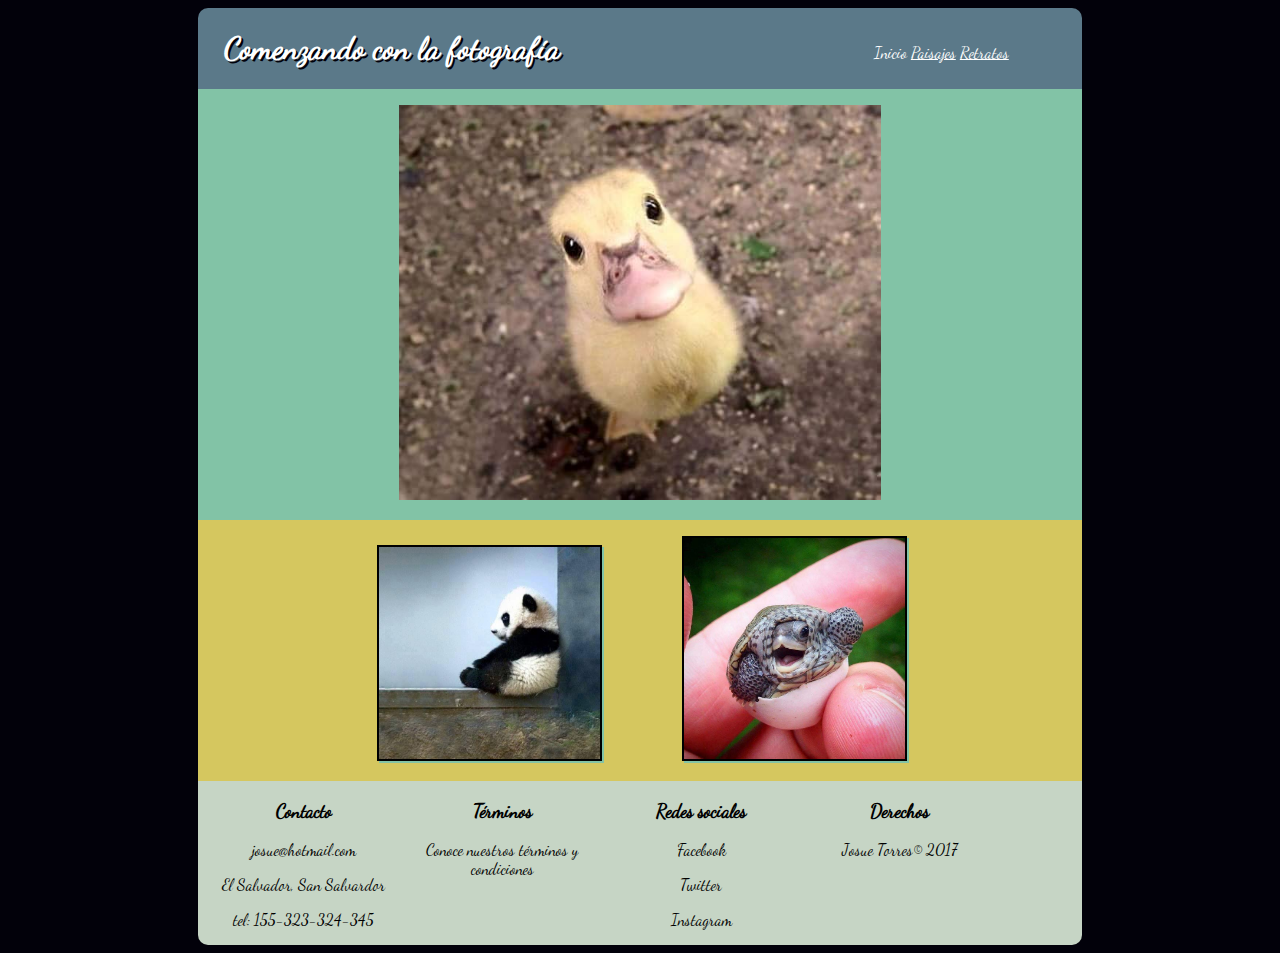
<file: index.html>
<!DOCTYPE html>
<html>
  <head>

    <meta charset="utf-8">
    <meta name="viewport" content="width=device-width, user-scalable=no">
    <meta name="author" content="Josue">
    <link rel="stylesheet" href="css/estilos.css">

    <title>Fotografias</title>
  </head>
  <body>

    <div class="contenido">

    <header>

      <div class="Cabecera">

        <div class="Titulo">

          <h1>Comenzando con la fotografía</h1>

        </div>

        <div id="menu_nav">

          <nav class="menu">
           <a href="index.html" style="text-decoration:none">Inicio</a>
           <a href="html/paisajes.html">Paisajes</a>
           <a href="html/retratos.html">Retratos</a>

          </nav>

        </div>

      </div>

    </header>

    <section id="seccion_1">

      <div class="img_1">

        <figure>
          <img src="img/img_central.jpg" alt="pato" title="pato">
        </figure>

      </div>

    </section>

    <section id="seccion_2">

     <div class="img_contenedor">

      <div class="img_2" id="sec_img">

        <figure>
          <a href="html/paisajes.html" target="_blank"><img src="img/img_segundaria.jpg" alt="panda" title="panda"></a>
        </figure>

      </div>

      <div class="img_2" id="ter_img">

        <figure>
          <a href="html/retratos.html" target="_blank"><img src="img/img_ternaria.jpg" alt="tortuga" title="tortuga"></a>
        </figure>

      </div>

    </div>

    </section>

    <footer>

     <div class="footer_content">

      <div id="contacto" class="footer_element">

        <h3>Contacto</h3>
        <p>josue@hotmail.com</p>
        <p>El Salvador, San Salvardor</p>
        <p>tel: 155-323-324-345</p>

      </div>

      <div id="terminos" class="footer_element">

        <h3>Términos</h3>
        <p>Conoce nuestros términos y condiciones</p>

      </div>

      <div id="redes_sociales" class="footer_element">

        <h3>Redes sociales</h3>
        <p>Facebook</p>
        <p>Twitter</p>
        <p>Instagram</p>

      </div>

      <div id="derechos" class="footer_element">

        <h3>Derechos</h3>
        <p>Josue Torres© 2017</p>

      </div>

    </div>

    </footer>

  </div>

  </body>
</html>
</file>
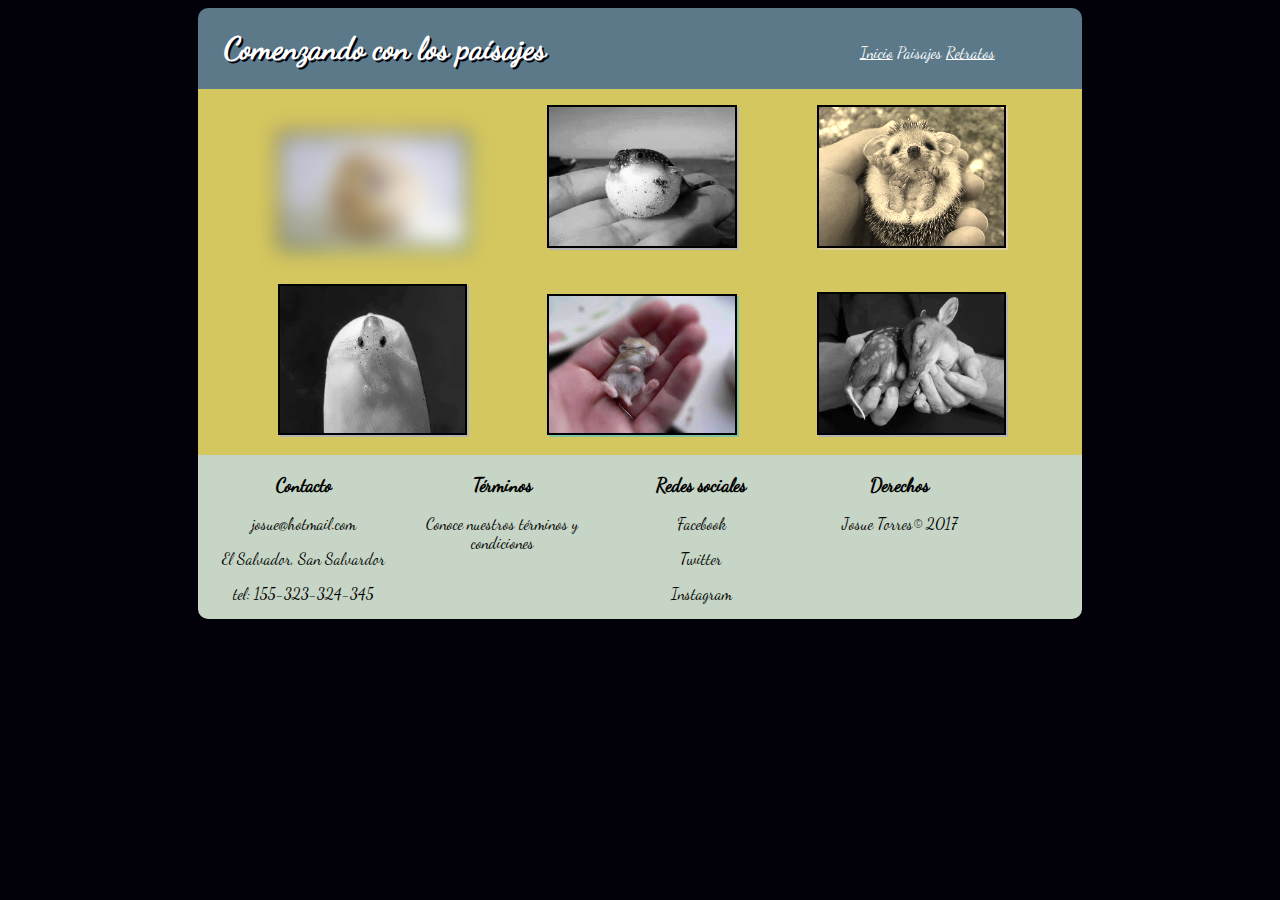
<file: html/paisajes.html>
<!DOCTYPE html>
<html>
  <head>
    <meta charset="utf-8">
    <meta name="viewport" content="width= device-width, user-scalable=no">
    <meta name="author" content="Josue">
    <link rel="stylesheet" href="../css/estilos_paisajes.css">
    <title>Paisajes</title>
  </head>
  <body>

   <div class="contenido">

    <header>

      <div class="Cabecera_paisajes">

        <div class="Titulo_paisajes">

          <h1>Comenzando con los paísajes</h1>

        </div>

        <div id="menu_nav_paisajes">

          <nav class="menu_paisajes">
           <a href="../index.html">Inicio</a>
           <a href="paisajes.html" style="text-decoration:none" >Paisajes</a>
           <a href="retratos.html">Retratos</a>

          </nav>

        </div>

      </div>

    </header>

      <section id="seccion_galeria">

        <div class="galeria_content" id="galeria">

          <div class="galeria_element" id="imagen1">
            <figure>
              <img src="../img/hamster.jpg" alt="hamster" title="hamster">
            </figure>

          </div>

          <div class="galeria_element" id="imagen2">
            <figure>
              <img src="../img/pez_globo.jpg" alt="pez globo" title="pez globo">
            </figure>

          </div>

          <div class="galeria_element" id="imagen3">
            <figure>
              <img src="../img/puercoespin.jpg" alt="puercoespin" title="puercoespin">
            </figure>

          </div>

          <div class="galeria_element" id="imagen4">
            <figure>
              <img src="../img/pulpo.jpg" alt="pulpo" title="pulpo">
            </figure>

          </div>

          <div class="galeria_element" id="imagen5">
            <figure>
              <img src="../img/raton.jpg" alt="raton" title="raton">
            </figure>

          </div>

          <div class="galeria_element" id="imagen6">
            <figure>
              <img src="../img/venado.jpg" alt="venado" title="venado">
            </figure>

          </div>

        </div>

      </section>

      <footer>

       <div class="footer_content">

        <div id="contacto" class="footer_element">

          <h3>Contacto</h3>
          <p>josue@hotmail.com</p>
          <p>El Salvador, San Salvardor</p>
          <p>tel: 155-323-324-345</p>

        </div>

        <div id="terminos" class="footer_element">

          <h3>Términos</h3>
          <p>Conoce nuestros términos y condiciones</p>

        </div>

        <div id="redes_sociales" class="footer_element">

          <h3>Redes sociales</h3>
          <p>Facebook</p>
          <p>Twitter</p>
          <p>Instagram</p>

        </div>

        <div id="derechos" class="footer_element">

          <h3>Derechos</h3>
          <p>Josue Torres© 2017</p>

        </div>

      </div>

      </footer>

    </div>
  </body>
</html>
</file>
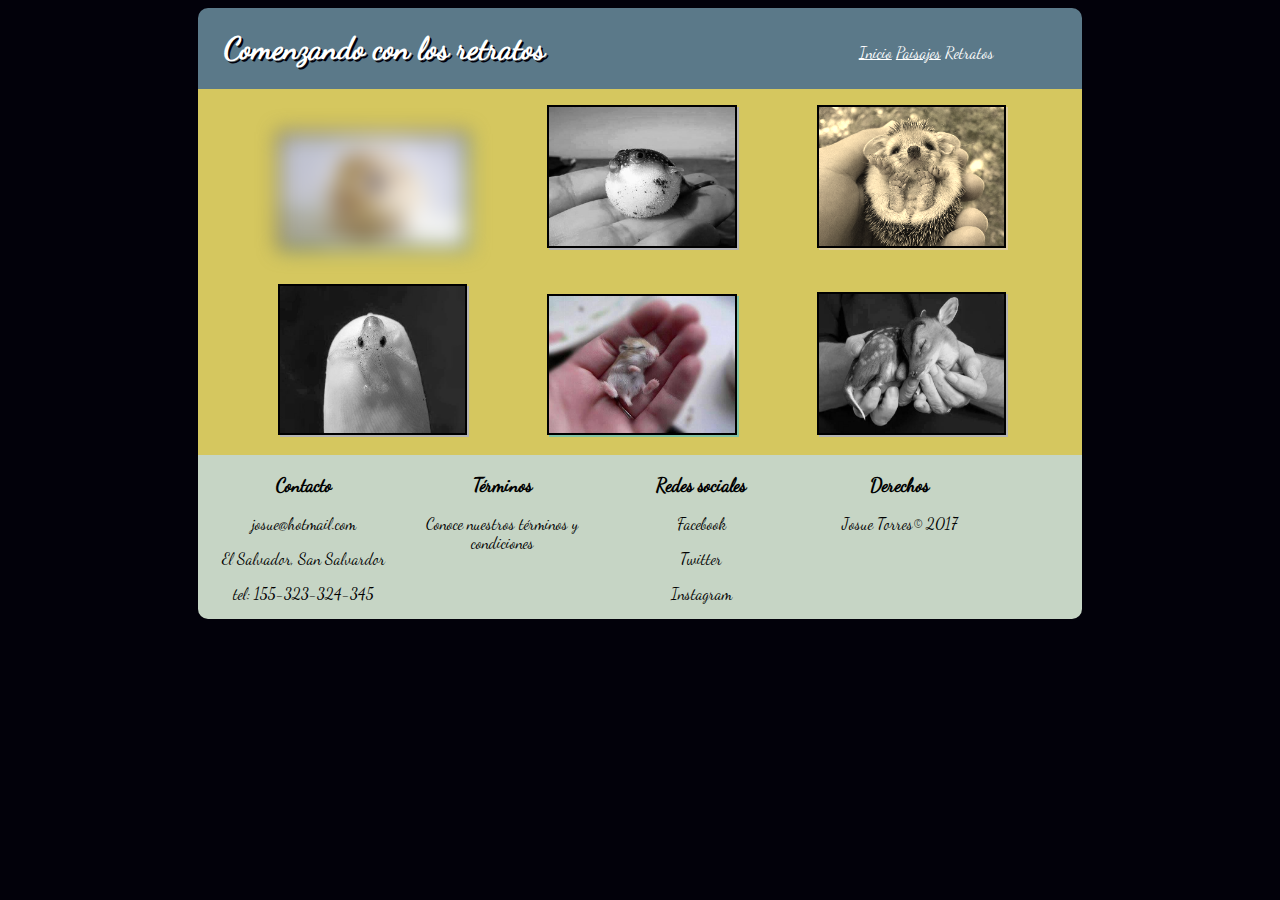
<file: html/retratos.html>
<!DOCTYPE html>
<html>
  <head>
    <meta charset="utf-8">
    <meta name="viewport" content="width=device-width, user-scalable=no">
    <meta name="author" content="Josue">
    <link rel="stylesheet" href="../css/estilos_retratos.css">
    <title>Retratos</title>
  </head>
  <body>

    <div class="contenido">

     <header>

       <div class="Cabecera_retratos">

         <div class="Titulo_retratos">

           <h1>Comenzando con los retratos</h1>

         </div>

         <div id="menu_nav_retratos">

           <nav class="menu_retratos">
            <a href="../index.html">Inicio</a>
            <a href="paisajes.html">Paisajes</a>
            <a href="retratos.html" style="text-decoration:none">Retratos</a>

           </nav>

         </div>

       </div>

     </header>

       <section id="seccion_galeria">

         <div class="galeria_content" id="galeria">

           <div class="galeria_element" id="imagen1">
             <figure>
               <img src="../img/hamster.jpg" alt="hamster" title="hamster">
             </figure>

           </div>

           <div class="galeria_element" id="imagen2">
             <figure>
               <img src="../img/pez_globo.jpg" alt="pez globo" title="pez globo">
             </figure>

           </div>

           <div class="galeria_element" id="imagen3">
             <figure>
               <img src="../img/puercoespin.jpg" alt="puercoespin" title="puercoespin">
             </figure>

           </div>

           <div class="galeria_element" id="imagen4">
             <figure>
               <img src="../img/pulpo.jpg" alt="pulpo" title="pulpo">
             </figure>

           </div>

           <div class="galeria_element" id="imagen5">
             <figure>
               <img src="../img/raton.jpg" alt="raton" title="raton">
             </figure>

           </div>

           <div class="galeria_element" id="imagen6">
             <figure>
               <img src="../img/venado.jpg" alt="venado" title="venado">
             </figure>

           </div>

         </div>

       </section>

       <footer>

        <div class="footer_content">

         <div id="contacto" class="footer_element">

           <h3>Contacto</h3>
           <p>josue@hotmail.com</p>
           <p>El Salvador, San Salvardor</p>
           <p>tel: 155-323-324-345</p>

         </div>

         <div id="terminos" class="footer_element">

           <h3>Términos</h3>
           <p>Conoce nuestros términos y condiciones</p>

         </div>

         <div id="redes_sociales" class="footer_element">

           <h3>Redes sociales</h3>
           <p>Facebook</p>
           <p>Twitter</p>
           <p>Instagram</p>

         </div>

         <div id="derechos" class="footer_element">

           <h3>Derechos</h3>
           <p>Josue Torres© 2017</p>

         </div>

       </div>

       </footer>

     </div>

  </body>
</html>
</file>
<file: css/estilos.css>
body{
  background-color:  #02010a;
  font-family: DancingScript-Regular;
}

@-webkit-keyframes slidein {

  0%{
    margin-top: 150%;
  }
  60%{
    margin-top: -5%;
  }
  100%{
    margin-top: 0%;
  }

}

.contenido{
  animation: slidein 2s;
}

@media (min-width:801px) and (max-width:1000px) {
  .contenido{
    width: 900px;
    margin: 0%;
  }
}

@media(min-width:200px) and (max-width:800px){
  .contenido{
    width: 100%;
    margin: 0%;
  }

  .Cabecera{
    width: 100%;
    margin: 0%;
  }

  .Cabecera .Titulo{
    width: 80%;
    font-size: 0.5em;
    text-align: center;
  }

  .Cabecera #menu_nav{
    width: 80%;
    margin-left: 15%;
  }

  #seccion_1 .img_1{
    width: 70%;
    margin-left: 15%;
  }

  #seccion_1 .img_1 img{
    width: 100%;
  }

  #seccion_2 .img_contenedor{
    width: 80%;
  }

  #seccion_2 .img_contenedor #sec_img{
    width: 100%;
    display: block;
  }

  #seccion_2 .img_contenedor #ter_img{
    width: 100%;
    display: block;
  }

  footer{
    width: 80%;
  }

  footer .footer_element{
    display:flex;
    flex-direction: column;
    margin-left: 5%;
    text-align: center;
    width: 80%;
  }

}

@font-face {
  font-family: 'DancingScript-Regular';
  src: url('../tipografia/DancingScript-Regular.ttf');

}

.Cabecera{
  background-color: #5b7989;
  border-radius: 10px 10px 0px 0px;
  width: 70%;
  margin-left: 15%;
}

.Titulo{
  display: inline-block;
  color: White;
  text-shadow: 2px 2px #02010a;
  margin-left: 3%;
}

#menu_nav{
  display: inline-flex;
  margin-left: 35%;
}

nav > a{
  color: White;
}

.img_1{
  display: flex;
  flex-direction: column;
  text-align: center;
  background-color: #82c3a6;
  width: 70%;
  margin-left: 15%;

}

.img_1 img{
  width: 60%;
}

#seccion_2 .img_contenedor{

    width: 70%;
    display: inline-block;
    text-align: center;
    background-color: #d5c75f;
    border: 1px;
    margin-left: 15%;
}

#seccion_2 .img_contenedor .img_2{
  display: inline-block;
  width: 34%;
}

#seccion_2 .img_contenedor .img_2 img{
  width: 100%;
}

#seccion_2 .img_contenedor #sec_img img:hover{
  transform: rotate(10deg);
  transition: transform 1.5s;

}
#seccion_2 .img_contenedor #sec_img img{
  box-shadow:2px 2px #82c3a6;
  border: 2px solid black;
}

#seccion_2 .img_contenedor #ter_img img{
  box-shadow:2px 2px #82c3a6;
  border: 2px solid black;
}

#seccion_2 .img_contenedor #ter_img img:hover{
  transform: translate(20px, -5px);
  transition: transform 1.5s;
}
footer{
  width: 70%;
  margin-left: 15%;
}

.footer_content{
  background-color: #C6d5c5;
  width: 100%;
  border-radius: 0px 0px 10px 10px;
}

.footer_element{
  display: inline-block;
  width: 20%;
  text-align: center;
  vertical-align: top;
  margin-left: 2%;
}
</file>
<file: css/estilos_paisajes.css>
body{
  background-color:  #02010a;
  font-family: DancingScript-Regular;
}

@font-face {
  font-family: 'DancingScript-Regular';
  src: url('../tipografia/DancingScript-Regular.ttf');

}

@media (min-width: 200px) and (max-width: 800px){
  .contenido{
    width: 100%;
    margin: 0%;
  }

  .Cabecera_paisajes{
    width: 100%;
    margin: 0%;
  }

  .Cabecera_paisajes .Titulo_paisajes{
    width: 80%;
    font-size: 1.5em;
    text-align: center;
  }

  .Cabecera_paisajes #menu_nav_paisajes{
    width: 80%;
    margin-left: 30%;
    text-align: center;
  }

  #seccion_galeria{
    width: 100%;
  }

  .galeria_content{
    width: 80%;
  }

  .galeria_content #imagen1, #imagen2, #imagen3, #imagen4, #imagen5, #imagen6{
    width: 100%;
  }

  footer{
      width: 80%;
  }

  footer .footer_element{
      display:flex;
      flex-direction: column;
      margin-left: 5%;
      text-align: center;
      width: 80%;
  }

}

.Cabecera_paisajes{
  background-color: #5b7989;
  border-radius: 10px 10px 0px 0px;
  width: 70%;
  margin-left: 15%;
}

.Titulo_paisajes{
  display: inline-block;
  color: White;
  text-shadow: 2px 2px #02010a;
  margin-left: 3%;
}

#menu_nav_paisajes{
  display: inline-flex;
  margin-left: 35%;
}

nav > a{
  color: White;
}

.galeria_content{
  background-color: #d5c75f;
  text-align: center;
  display: inline-block;
  margin-left: 15%;
  width: 70%;
}

.galeria_content .galeria_element{
  display: inline-block;
  width: 30%;
}

.galeria_content .galeria_element img{
  width: 100%;
  box-shadow: 2px 2px #82c3a6;
  border: 2px solid black;
}

#imagen1{
  -webkit-filter: blur(10px);
  filter: blur(10px);

}

#imagen2, #imagen4, #imagen6{
  -webkit-filter: grayscale(100%);
  filter: grayscale(100%);
}

#imagen3{
  -webkit-filter: sepia(90%);
  filter: sepia(90%);
}

footer{
  width: 70%;
  margin-left: 15%;
}

.footer_content{
  background-color: #C6d5c5;
  width: 100%;
  border-radius: 0px 0px 10px 10px;
}

.footer_element{
  display: inline-block;
  width: 20%;
  text-align: center;
  vertical-align: top;
  margin-left: 2%;
}
</file>
<file: css/estilos_retratos.css>
body{
  background-color:  #02010a;
  font-family: DancingScript-Regular;
}

@font-face {
  font-family: 'DancingScript-Regular';
  src: url('../tipografia/DancingScript-Regular.ttf');

}


@-webkit-keyframes slidein {

  0%{
    margin-top: 150%;
  }
  60%{
    margin-top: -5%;
  }
  100%{
    margin-top: 0%;
  }

}

.contenido{
  animation: slidein 1.5s;
}

@media (min-width: 200px) and (max-width: 800px){
  .contenido{
    width: 100%;
    margin: 0%;
  }

  .Cabecera_retratos{
    width: 100%;
    margin: 0%;
  }

  .Cabecera_retratos .Titulo_retratos{
    width: 80%;
    font-size: 1.5em;
    text-align: center;
  }

  .Cabecera_retratos #menu_nav_retratos{
    width: 80%;
    margin-left: 30%;
    text-align: center;
  }

  #seccion_galeria{
    width: 100%;
  }

  .galeria_content{
    width: 80%;
  }

  .galeria_content #imagen1, #imagen2, #imagen3, #imagen4, #imagen5, #imagen6{
    width: 100%;
  }

  footer{
      width: 80%;
  }

  footer .footer_element{
      display:flex;
      flex-direction: column;
      margin-left: 5%;
      text-align: center;
      width: 80%;
  }

}

.Cabecera_retratos{
  background-color: #5b7989;
  border-radius: 10px 10px 0px 0px;
  width: 70%;
  margin-left: 15%;
}

.Titulo_retratos{
  display: inline-block;
  color: White;
  text-shadow: 2px 2px #02010a;
  margin-left: 3%;
}

#menu_nav_retratos{
  display: inline-flex;
  margin-left: 35%;
}

nav > a{
  color: White;
}

.galeria_content{
  background-color: #d5c75f;
  text-align: center;
  display: inline-block;
  margin-left: 15%;
  width: 70%;
}

.galeria_content .galeria_element{
  display: inline-block;
  width: 30%;
}

.galeria_content .galeria_element img{
  width: 100%;
  box-shadow: 2px 2px #82c3a6;
  border: 2px solid black;
}

#imagen1{
  -webkit-filter: blur(10px);
  filter: blur(10px);

}

#imagen2, #imagen4, #imagen6{
  -webkit-filter: grayscale(100%);
  filter: grayscale(100%);
}

#imagen3{
  -webkit-filter: sepia(90%);
  filter: sepia(90%);
}

footer{
  width: 70%;
  margin-left: 15%;
}

.footer_content{
  background-color: #C6d5c5;
  width: 100%;
  border-radius: 0px 0px 10px 10px;
}

.footer_element{
  display: inline-block;
  width: 20%;
  text-align: center;
  vertical-align: top;
  margin-left: 2%;
}
</file>
